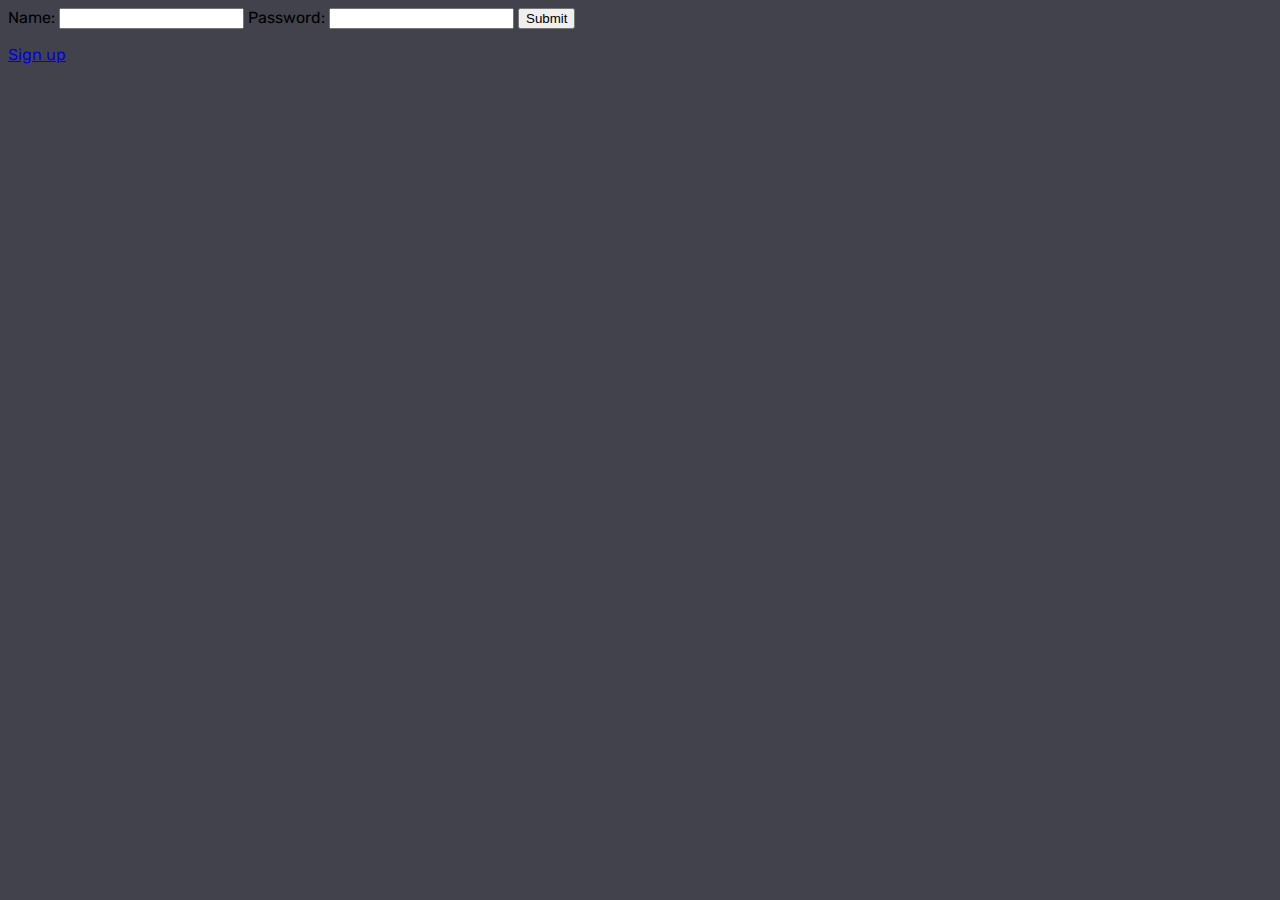
<file: templates/index.html>
<!DOCTYPE html>
<html lang="en">
<html>
    <head>
        <title>Stocks</title>
        <link rel="stylesheet" href="/static/styles.css">
        <link rel="preconnect" href="https://fonts.googleapis.com">
        <link rel="preconnect" href="https://fonts.gstatic.com" crossorigin>
        <link href="https://fonts.googleapis.com/css2?family=Rubik&display=swap" rel="stylesheet">           
      </html>
    <body>
        <form action="/" method='post'>
            <label for="name1">Name:</label>
            <input type="text" name="name1">
            <label for="password">Password:</label>
            <input type="text" name="password">
            <input type="Submit" value="Submit">
        </form>
    
    <p><a class="signup" href="/signup">Sign up</a></p>
</file>
<file: static/styles.css>
html, body {
    width: 100;
}
body{
    background-color: rgb(65, 66, 76);
    font-family: 'Rubik', sans-serif;    
}

.information-container{
    display: flex;
    flex-flow: row wrap;
    color: aliceblue;
    margin: 20px 0;
}

.information{
    display: flex;
    flex-direction: column;
    color: aliceblue;
    margin: 20px 0;
}

.information span {
    color: red;
}
</file>
